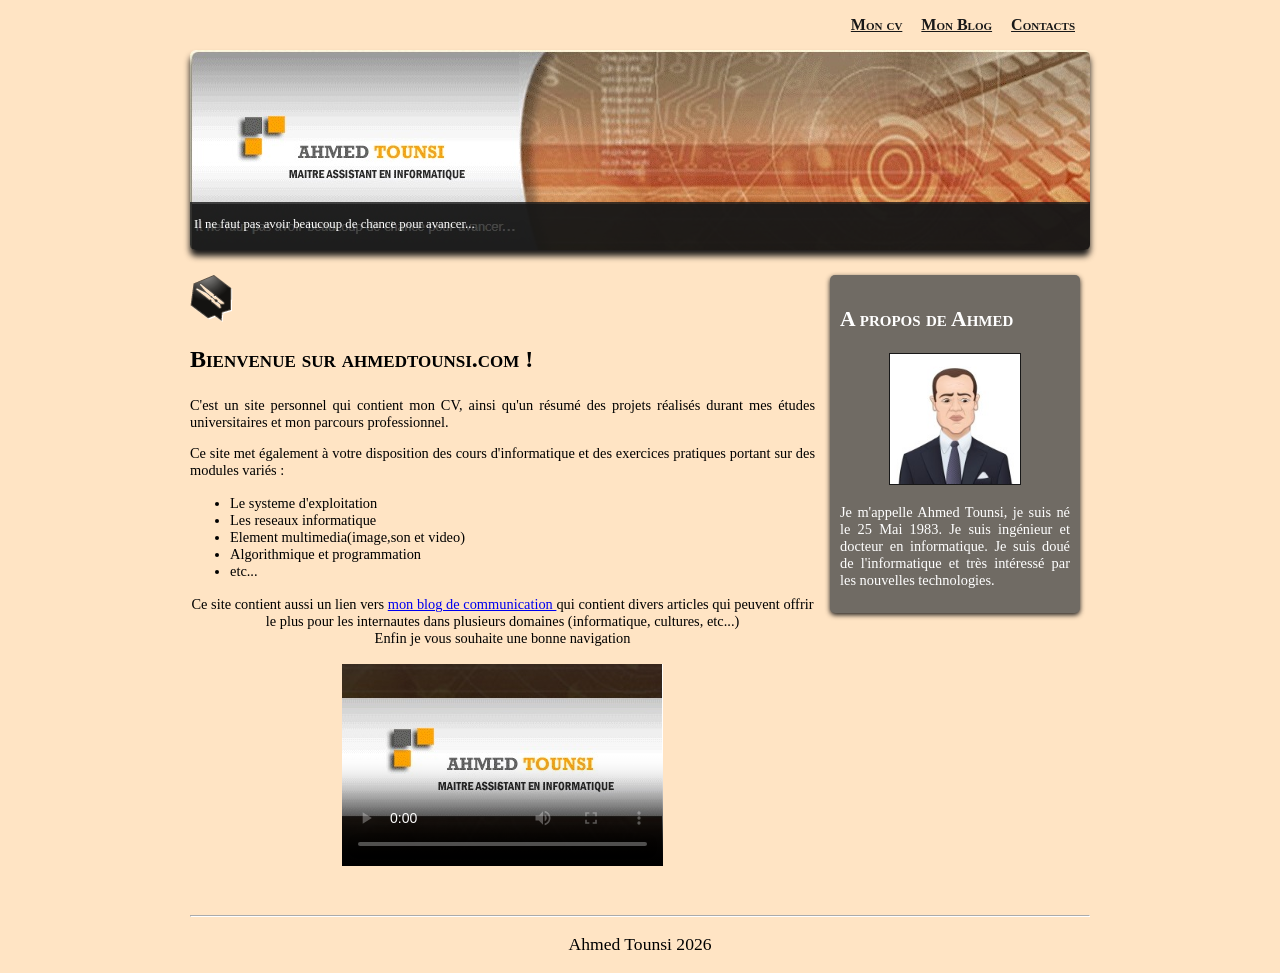
<file: index.html>
<!DOCTYPE html>
<html lang="en">
<head>
    <meta charset="UTF-8">
    <meta name="viewport" content="width=device-width, initial-scale=1.0">
    <title>Document</title>
    <link rel="stylesheet" href="style3.css">
</head>
<body>
    <nav>
        <ul>
            <li><a href="cv.html">Mon cv</a></li>
            <li><a href="ahmed.over-blog.com">Mon Blog</a></li>
            <li><a href="contact.html">Contacts</a></li>
        
        </ul>
    </nav>
    <header id="banniere_image">
    <div id="banniere_description">
        Il ne faut pas avoir beaucoup de chance pour avancer...
    </div>
</header>
    <section>
        <article>
            <img class="ico_categorie" src="images/ico_epingle.png" alt="">
            <h1>Bienvenue sur ahmedtounsi.com !</h1>
            <p>C'est un site personnel qui contient mon CV, ainsi qu'un résumé des projets réalisés durant mes études universitaires et mon parcours professionnel.   </p>
            <p>Ce site met également à votre disposition des cours d'informatique et des exercices pratiques portant sur des modules variés :   </p>
            <ul>
                <li>Le systeme d'exploitation</li>
                <li>Les reseaux informatique</li>
                <li>Element multimedia(image,son et video)</li>
                <li>Algorithmique et programmation</li>
                <li>etc...</li>
            </ul>
            <p id="v1">Ce site contient aussi un lien vers <span> <a href="ahmed.over-blog.com"> mon blog de communication </a></span> qui contient divers articles qui peuvent offrir le plus pour les internautes dans plusieurs domaines (informatique, cultures, etc...)  <br>
                Enfin je vous souhaite une bonne navigation <br> <br>

            <video src="" controls poster="images/poster.jpg"></video>
             </p>
        </article>
        <aside>
            <h1>A propos de Ahmed</h1>
            <p id="photo_ahmed">
            <img src="images/homme.jpg" alt=""> </p>
            <p>Je m'appelle Ahmed Tounsi, je suis né le 25 Mai 1983.   Je suis ingénieur et docteur en informatique. Je suis doué de l'informatique et très intéressé par les nouvelles technologies.</p>


        </aside>

    </section>
    <hr>
    <footer>
        <p>Ahmed Tounsi 2026</p>
    </footer>
</body>
</html>
</file>
<file: style3.css>
body {
    background-color: bisque;
    font-family: 'Trebuchet MS';
    width: 900px;
    margin: auto;
}

section {
    margin-bottom: 30px;
}

section h1 {
    font-size: 1.5em;
}

section h1, nav a {
    font-family: serif;
    font-weight: bold;
    font-variant: small-caps;
}



nav {
    text-align: right;
}

section{
    display: flex;
    align-items: flex-start;
    gap: 15px;
    margin-bottom: 30px;
}
article,aside{
    text-align: justify;

}
article{
    width: 625px;
}

nav li {
    display: inline-block;
    margin-right: 15px;
}

.ico_categorie {
    vertical-align: middle;
    margin-right: 8px;
}

nav a {
    font-size: 1em;
    color: #181818;
    padding-bottom: 3px;
}

article p, article ul li {
    font-size: 0.9em;
}

nav a:hover {
    color: #760001;
}

aside {
    position: relative;
    width: 230px;
    background-color: #706b64;
    box-shadow: 0px 2px 5px #1c1a19;
    border-radius: 5px;
    padding: 10px;
    color: white;
    font-size: 0.9em;
}

#banniere_image {
    margin-top: 15px;
    height: 200px;
    border-radius: 6px;
    background: url('images/bannière.jpg') no-repeat;
    position: relative;
    box-shadow: 0px 6px 6px #1c1a19;
    margin-bottom: 25px;
}
#banniere_description {
    position: absolute;
    bottom: 0;
    border-radius: 0px 0px 5px 5px;
    width: 99.6%;
    height: 33px;
    padding-top: 15px;
    padding-left: 4px;
    background-color: rgba(24,24,24,0.8);
    color: white;
    font-size: 0.8em;
}

hr {
    border-color: white;
}

#photo_ahmed, #v1 {
    text-align: center;
}

#photo_ahmed img {
    border: 1px solid #181818;
    width: 130px;
    height: 130px;
}

footer {
    font-size: 1.1em;
    text-align: center;
}
</file>
